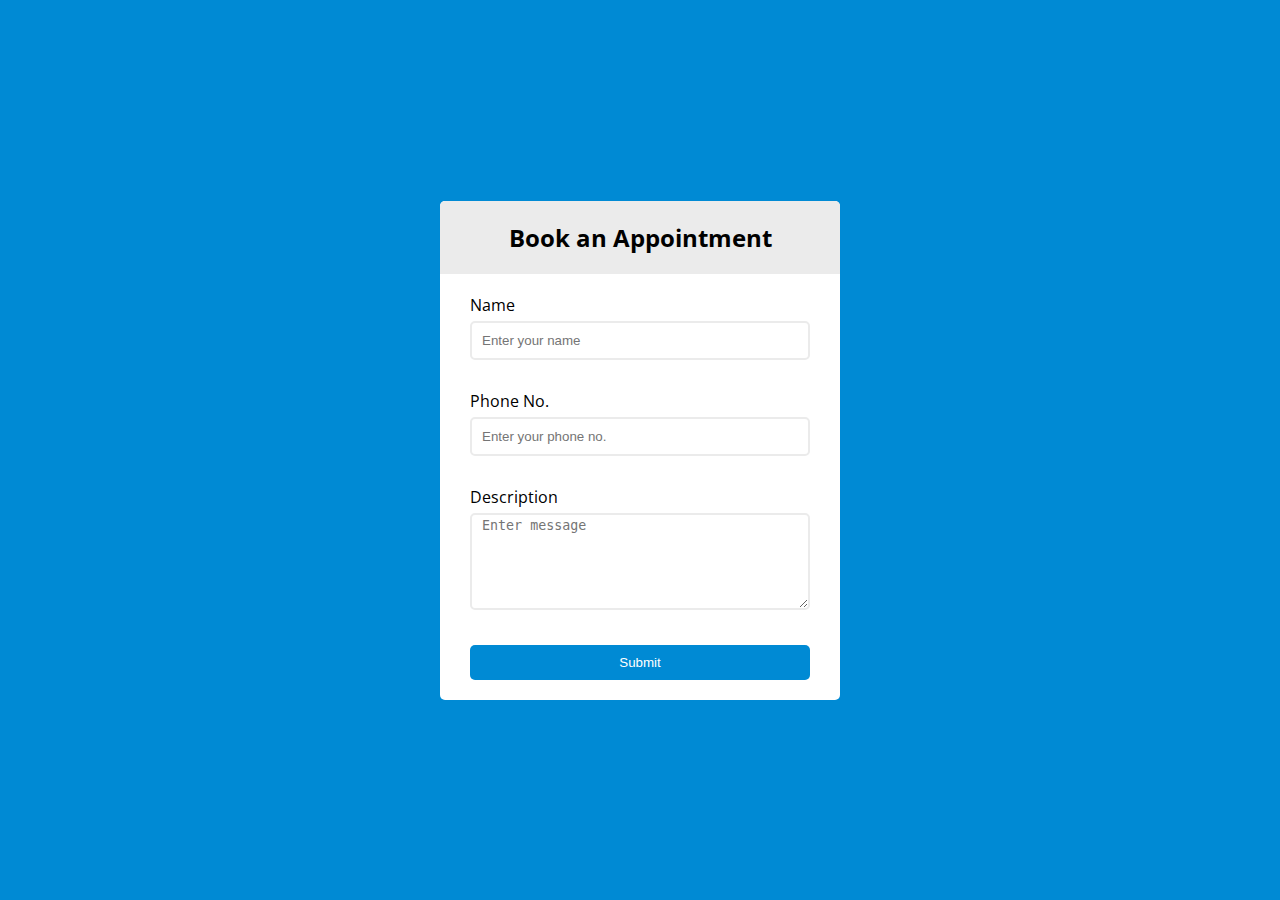
<file: index.html>
<!DOCTYPE html>
<html lang="en">
  <head>
    <meta charset="UTF-8" />
    <meta name="viewport" content="width=device-width, initial-scale=1.0" />
    <title>JavaScript Form Validation</title>
    <link rel="stylesheet" href="./style.css" />
    <link
      rel="stylesheet"
      href="https://stackpath.bootstrapcdn.com/font-awesome/4.7.0/css/font-awesome.min.css"
      integrity="sha384-wvfXpqpZZVQGK6TAh5PVlGOfQNHSoD2xbE+QkPxCAFlNEevoEH3Sl0sibVcOQVnN"
      crossorigin="anonymous"
    />
  </head>
  <body>
    <div class="container">
      <div class="header">
        <h2>Book an Appointment</h2>
      </div>
      <form class="form" id="form">
        <div class="form-control">
          <label for="patientname">Name</label>
          <input type="text" id="patientname" placeholder="Enter your name" />
          <i class="fa fa-check-circle"></i>
          <i class="fa fa-exclamation-circle"></i>
          <small>Error Msg</small>
        </div>

        <div class="form-control">
          <label for="phone">Phone No.</label>
          <input type="text" id="phone" placeholder="Enter your phone no." />
          <i class="fa fa-check-circle"></i>
          <i class="fa fa-exclamation-circle"></i>
          <small>Error Msg</small>
        </div>

        <div class="form-control">
          <label for="description">Description</label>
          <textarea
            id="description"
            rows="6"
            placeholder="Enter message"
          ></textarea>
          <i class="fa fa-check-circle"></i>
          <i class="fa fa-exclamation-circle"></i>
          <small>Error Msg</small>
        </div>

        <button type="submit">Submit</button>
      </form>
    </div>

    <script src="./script.js"></script>
  </body>
</html>
</file>
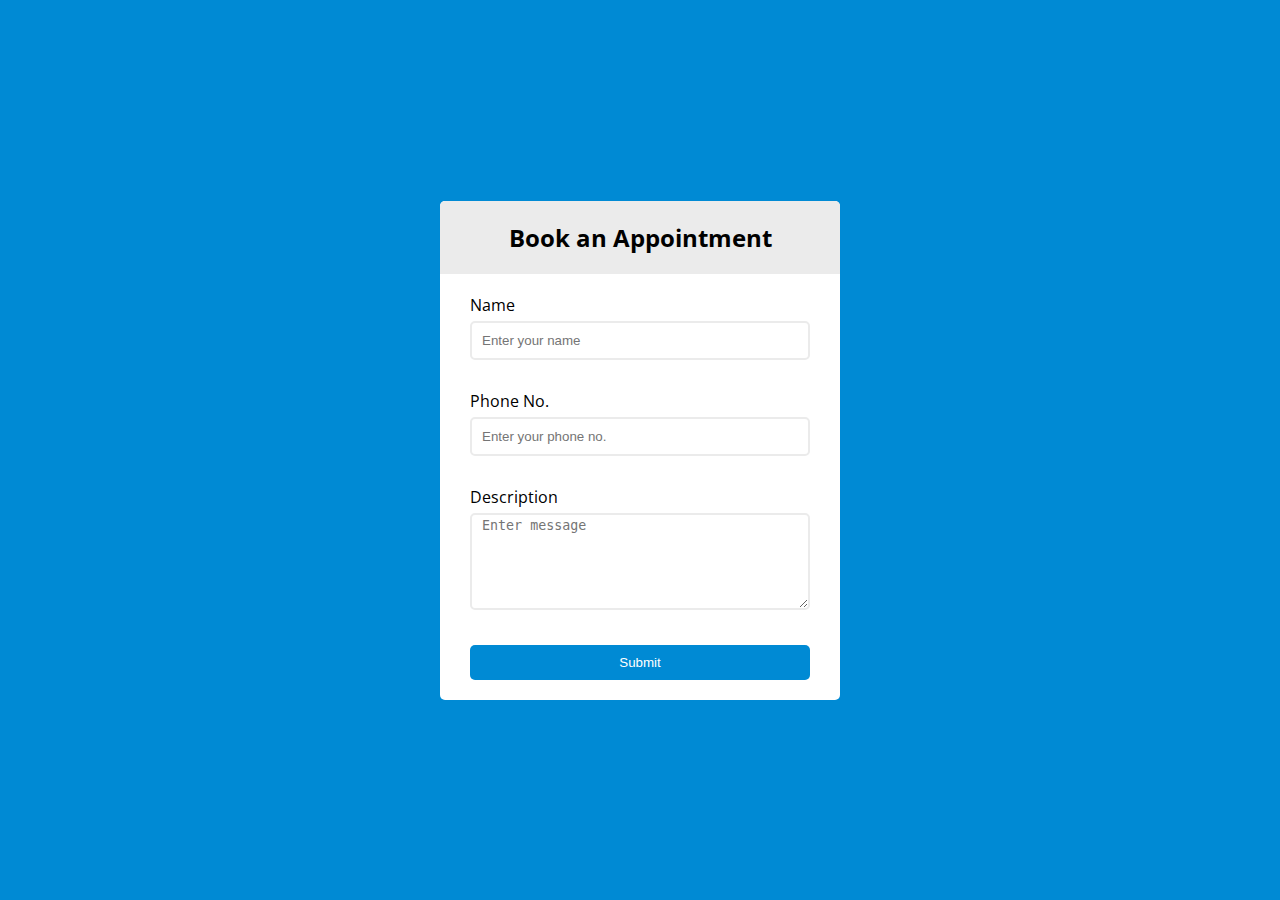
<file: appointment-book.html>
<!DOCTYPE html>
<html lang="en">
  <head>
    <meta charset="UTF-8" />
    <meta name="viewport" content="width=device-width, initial-scale=1.0" />
    <title>JavaScript Form Validation</title>
    <link rel="stylesheet" href="./style.css" />
    <link
      rel="stylesheet"
      href="https://stackpath.bootstrapcdn.com/font-awesome/4.7.0/css/font-awesome.min.css"
      integrity="sha384-wvfXpqpZZVQGK6TAh5PVlGOfQNHSoD2xbE+QkPxCAFlNEevoEH3Sl0sibVcOQVnN"
      crossorigin="anonymous"
    />
  </head>
  <body>
    <div class="container">
      <div class="header">
        <h2>Book an Appointment</h2>
      </div>
      <form class="form" id="form">
        <div class="form-control">
          <label for="patientname">Name</label>
          <input type="text" id="patientname" placeholder="Enter your name" />
          <i class="fa fa-check-circle"></i>
          <i class="fa fa-exclamation-circle"></i>
          <small>Error Msg</small>
        </div>

        <div class="form-control">
          <label for="phone">Phone No.</label>
          <input type="text" id="phone" placeholder="Enter your phone no." />
          <i class="fa fa-check-circle"></i>
          <i class="fa fa-exclamation-circle"></i>
          <small>Error Msg</small>
        </div>

        <div class="form-control">
          <label for="description">Description</label>
          <textarea
            id="description"
            rows="6"
            placeholder="Enter message"
          ></textarea>
          <i class="fa fa-check-circle"></i>
          <i class="fa fa-exclamation-circle"></i>
          <small>Error Msg</small>
        </div>

        <button type="submit">Submit</button>
      </form>
    </div>

    <script src="./script.js"></script>
  </body>
</html>
</file>
<file: style.css>
@import url("https://fonts.googleapis.com/css2?family=Open+Sans&display=swap");

* {
  padding: 0;
  margin: 0;
  box-sizing: border-box;
}

body {
  background-color: rgba(0, 138, 212, 255);
  font-family: "Open Sans", sans-serif;
  height: 100vh;
  display: flex;
  justify-content: center;
  align-items: center;
}
.container {
  background-color: #fff;
  width: 400px;
  border-radius: 5px;
  overflow: hidden;
}
.header {
  background-color: hsl(0, 0%, 92%);
}
.header h2 {
  padding: 20px;
  text-align: center;
}
.form {
  padding: 20px 30px;
}
.form-control {
  margin-bottom: 10px;
  padding-bottom: 20px;
  position: relative;
}
.form-control label {
  display: block;
  margin-bottom: 5px;
}
.form-control input {
  display: block;
  width: 100%;
  padding: 10px;
  border-radius: 5px;
  outline: none;
  border: 2px solid hsl(0, 0%, 92%);
}
.form-control i {
  position: absolute;
  right: 10px;
  top: 40px;
  visibility: hidden;
}
.form-control small {
  position: absolute;
  left: 0;
  margin-top: 5px;
  visibility: hidden;
}
.form button {
  display: block;
  width: 100%;
  background-color: rgba(0, 138, 212, 255);
  color: white;
  padding: 10px;
  outline: none;
  border: none;
  border-radius: 5px;
  text-align: center;
}
.form-control.success input {
  border-color: rgb(48, 207, 48);
}
.form-control.success .fa-check-circle {
  visibility: visible;
  color: rgb(48, 207, 48);
}
.form-control.error input {
  border-color: red;
}
.form-control.error .fa-exclamation-circle {
  color: red;
  visibility: visible;
}
.form-control.error small {
  visibility: visible;
  color: red;
}

#description {
  border: 2px solid hsl(0, 0%, 92%);
  border-radius: 5px;
  width: 340px;
  outline: none;
  padding-left: 10px;
  padding-top: 3px;
}
</file>
